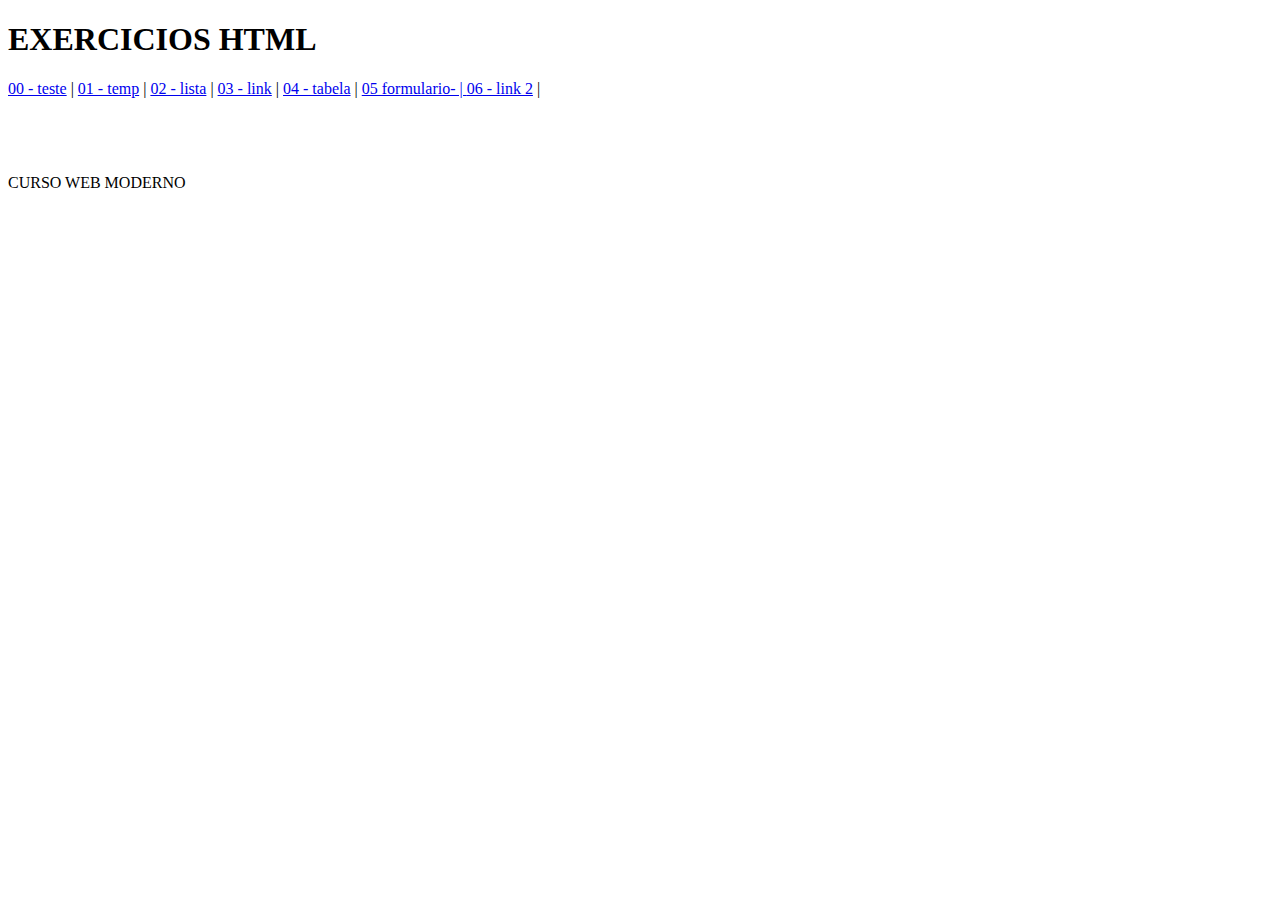
<file: html/index.html>
<!DOCTYPE html>
<html lang="pt-br">
<head>
    <meta charset="UTF-8">
    <meta http-equiv="X-UA-Compatible" content="IE=edge">
    <meta name="viewport" content="width=device-width, initial-scale=1.0">
    <title>Exercicios html</title>
    <style>
        #conteudo {
            padding: 30px 0px;
        }
    </style>
</head>
<body>

    <header>
        <h1>EXERCICIOS HTML</h1>
        
    </header>
    <nav>
        <a href="exercicios.html">00 - teste</a> |
    
        <a href="temp.html">01 - temp</a> |

        <a href="listas.html">02 - lista</a> |

        <a href="links.html">03 - link</a> |

        <a href="tabela.html">04 - tabela</a> |

        <a href="form/form.html">05 formulario- |

        <a href="links2.html">06 - link 2</a> |



    </nav>
    <section id="conteudo">
        

    </section>
    <footer>
        <p>
            CURSO WEB MODERNO
        </p>

    </footer>
    <script>
        document.querySelectorAll('a').forEach(link => {
            link.onclick = function(e) {
                e.preventDefault()
                
                const conteudo = document.querySelector('#conteudo')
                fetch(link.href)
                    .then(resp => resp.text())
                    .then(html => conteudo.innerHTML = html)
            }
        })
    </script>

</body>
</html>
</file>
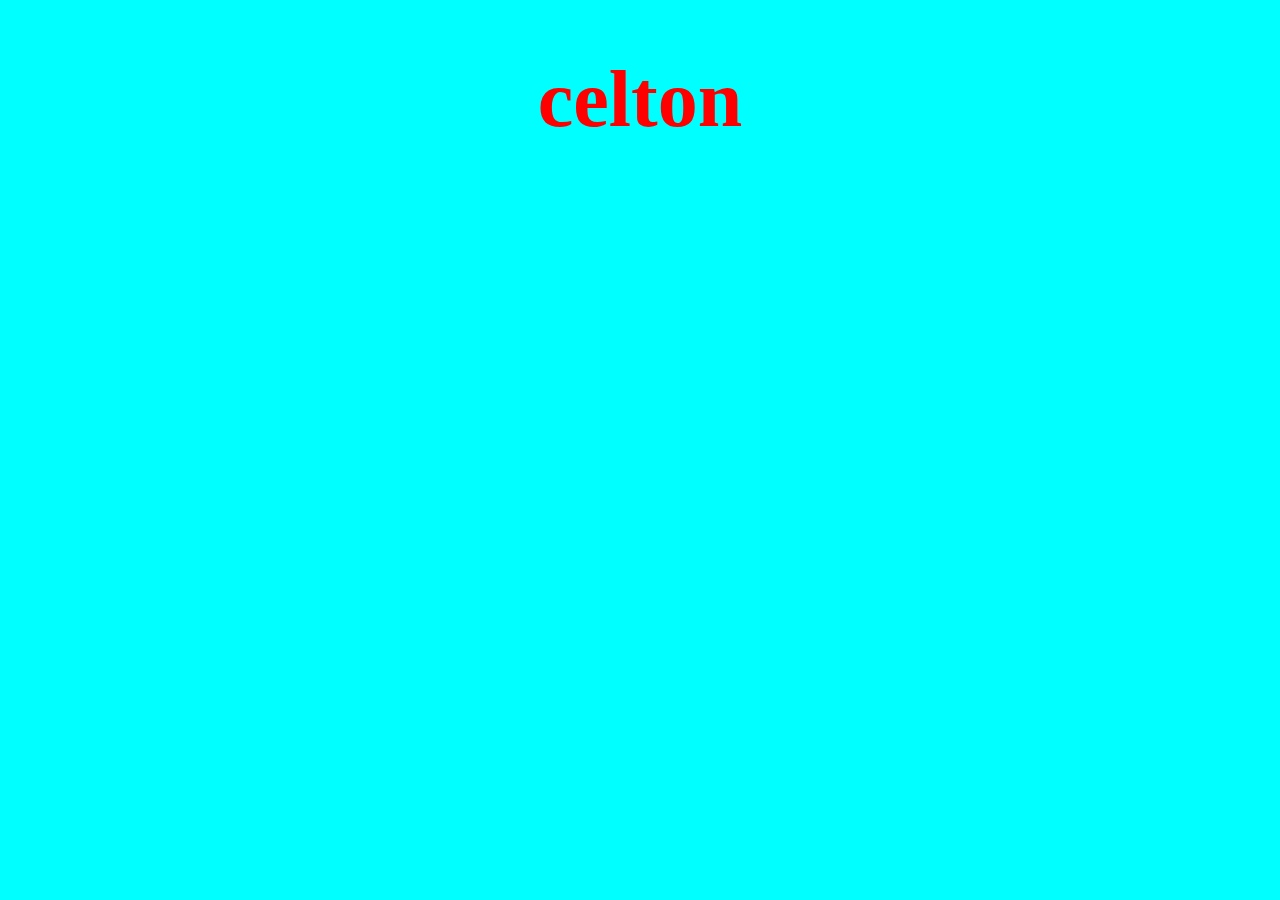
<file: javascript/index.html>
<!DOCTYPE html>
<html lang="pt-br">
<head>
    <meta charset="UTF-8">
    <meta http-equiv="X-UA-Compatible" content="IE=edge">
    <meta name="viewport" content="width=device-width, initial-scale=1.0">
    <title>site</title>
    <link rel="stylesheet" href="estilo.css">
</head>
<body>
    <h1>celton</h1>
    
</body>
</html>
</file>
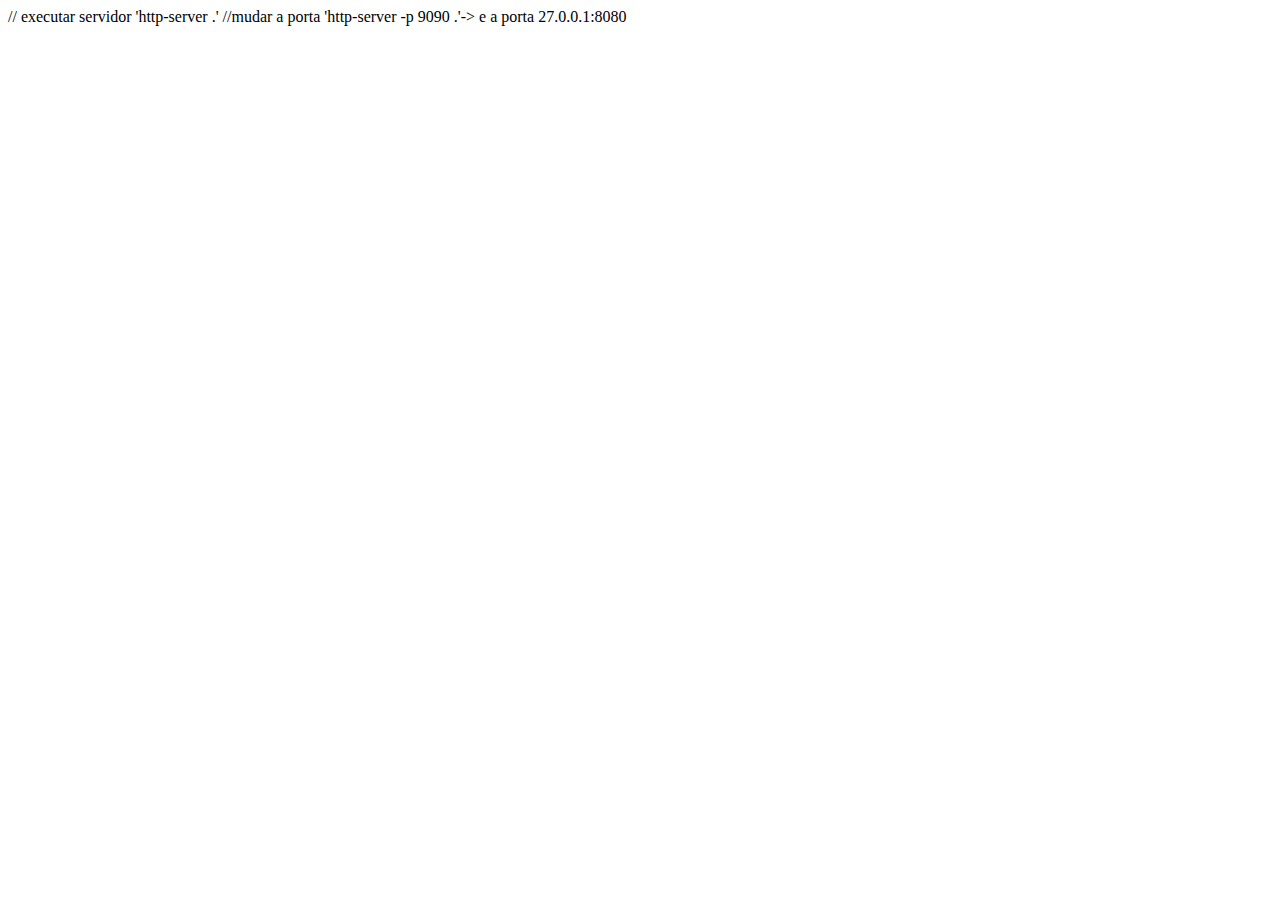
<file: html/estruturaExercicios.html>
<!DOCTYPE html>
<html lang="pt-br">
<head>
    <meta charset="UTF-8">
    <meta http-equiv="X-UA-Compatible" content="IE=edge">
    <meta name="viewport" content="width=device-width, initial-scale=1.0">
    <title>EXTRUTURAS DE EXERCICIOS</title>
</head>
<body>
    // executar servidor 'http-server .'
    //mudar a porta 'http-server -p 9090 .'-> e a porta
    27.0.0.1:8080
    
</body>
</html>
</file>
<file: javascript/estilo.css>
h1 {
    color: red;
    font-size: 5em;
    text-align: center;


}
body {
    background-color: aqua;
}
</file>
